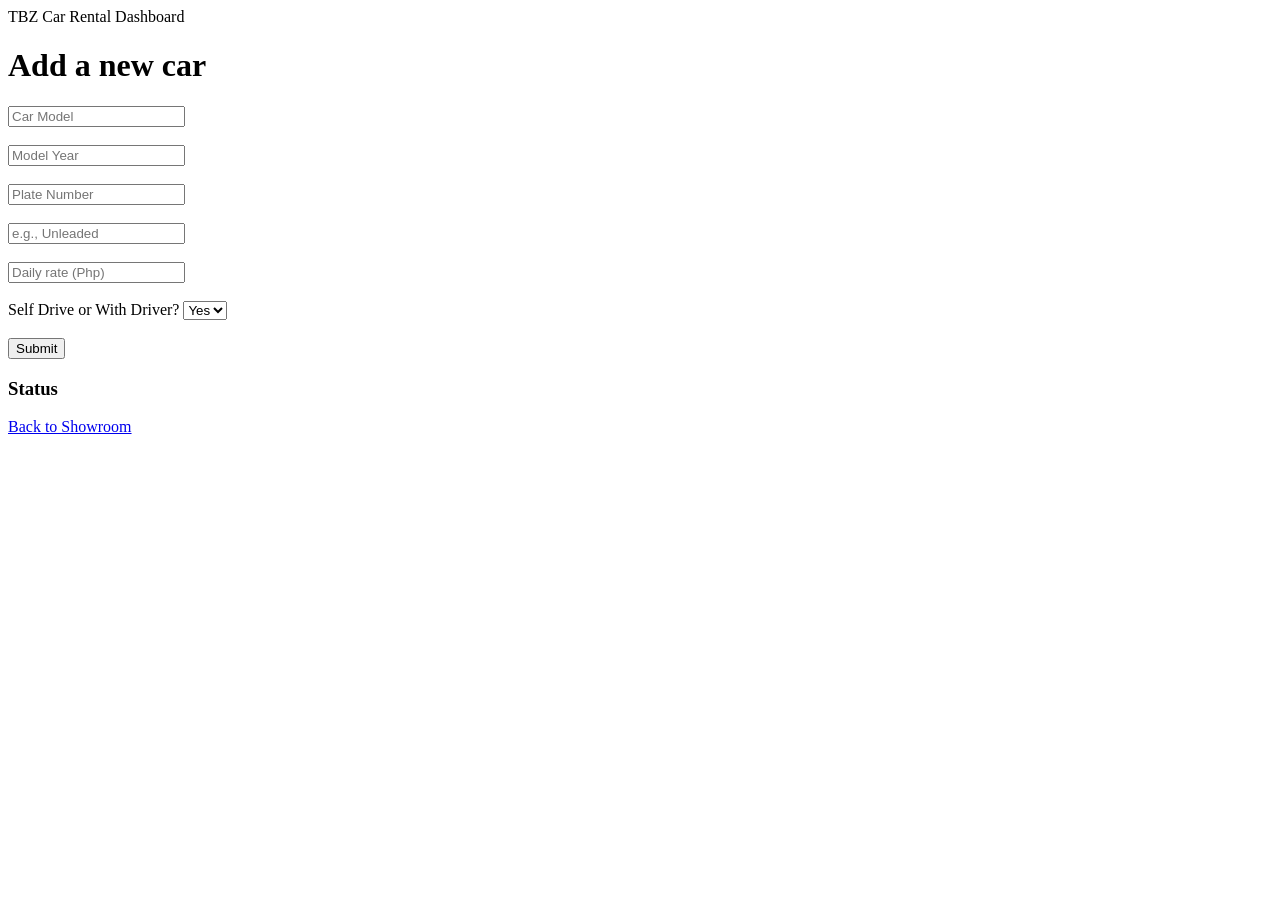
<file: client/admin.html>
<!DOCTYPE html>
<html lang="en-US">
    <head>
        <meta charset="UTF-8">
        <meta name="viewport" content="width=device-width, initial scale=1.0">
        <title>TBZ Car Rental Admin Panel</title>
        <link rel="stylesheet" href="style_admin.css">
    </head>
    <body>
        <div class="title">TBZ Car Rental Dashboard</div>
        <h1>Add a new car</h1>
        <form id="add-car-form">
            <input type="text" id="model" placeholder="Car Model" required><br><br>
            <input type="number" id="year" placeholder="Model Year" required><br><br>
            <input type="text" id="plate_number" placeholder="Plate Number" required><br><br>
            <input type="text" id="gas_type" placeholder="e.g., Unleaded" required><br><br>
            <input type="number" id="rate" placeholder="Daily rate (Php)" required><br><br>

            <label>Self Drive or With Driver?
                <select id="driver_boolean">
                    <option value="1">Yes</option>
                    <option value="0">No</option>
                </select><br><br>
            </label>
            <button type="submit">Submit</button>
        </form>
        <h3 id="status_text">Status</h3>
        <a href="index.html">Back to Showroom</a>
    </body>
    <script src="script_admin.js"></script>
</html>
</file>
<file: client/style_admin.css>

</file>
